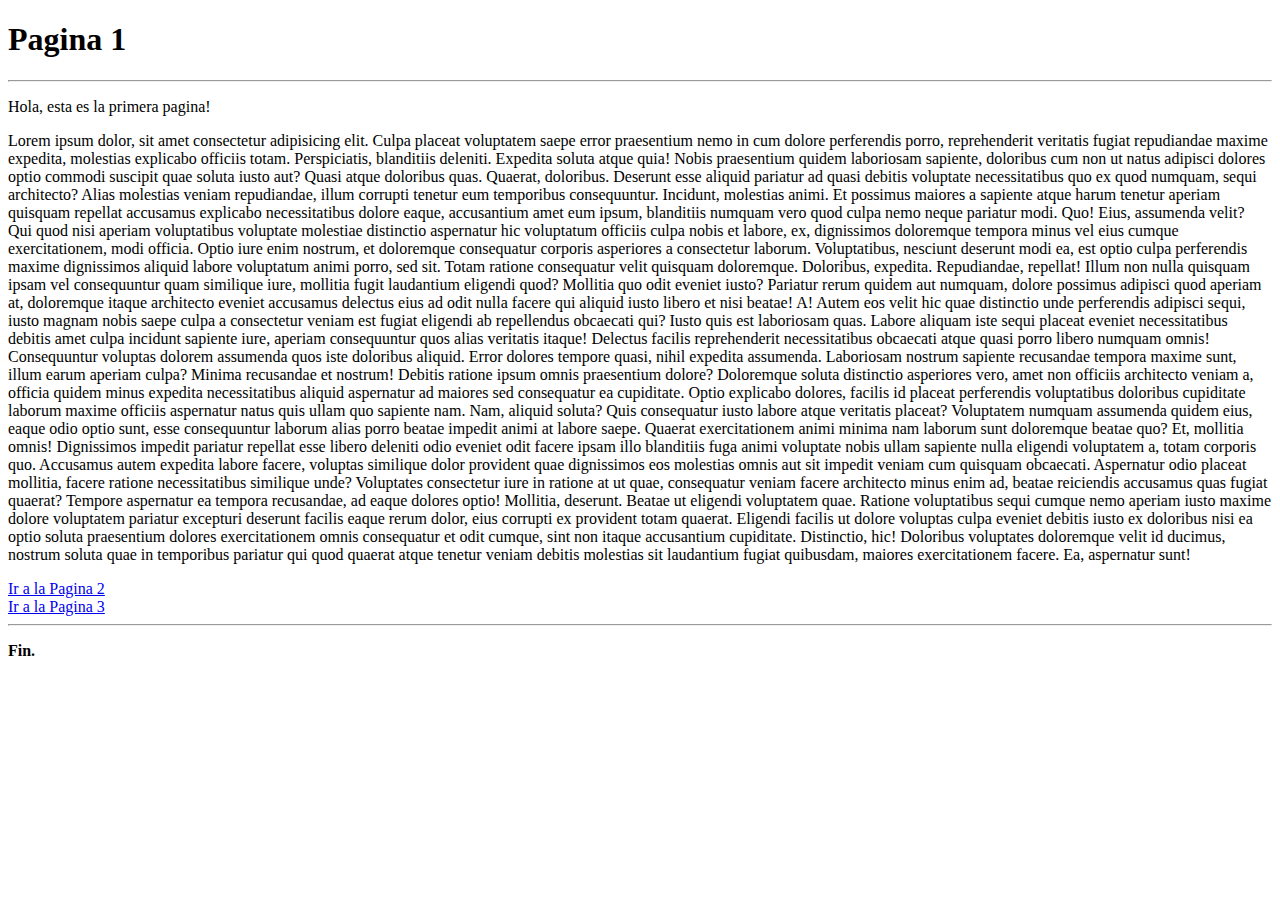
<file: index.html>
<!DOCTYPE html>
<html lang="es">
<head>
    <meta charset="UTF-8">
    <title>Página 1</title>
    <link rel="icon" type="image/x-icon" href="favicon.ico">
</head>
<body>

    <h1>Pagina 1</h1>
    <hr>

    <section>
        <p>Hola, esta es la primera pagina!</p>
        <p>Lorem ipsum dolor, sit amet consectetur adipisicing elit. Culpa placeat voluptatem saepe error praesentium nemo in cum dolore perferendis porro, reprehenderit veritatis fugiat repudiandae maxime expedita, molestias explicabo officiis totam.
        Perspiciatis, blanditiis deleniti. Expedita soluta atque quia! Nobis praesentium quidem laboriosam sapiente, doloribus cum non ut natus adipisci dolores optio commodi suscipit quae soluta iusto aut? Quasi atque doloribus quas.
        Quaerat, doloribus. Deserunt esse aliquid pariatur ad quasi debitis voluptate necessitatibus quo ex quod numquam, sequi architecto? Alias molestias veniam repudiandae, illum corrupti tenetur eum temporibus consequuntur. Incidunt, molestias animi.
        Et possimus maiores a sapiente atque harum tenetur aperiam quisquam repellat accusamus explicabo necessitatibus dolore eaque, accusantium amet eum ipsum, blanditiis numquam vero quod culpa nemo neque pariatur modi. Quo!
        Eius, assumenda velit? Qui quod nisi aperiam voluptatibus voluptate molestiae distinctio aspernatur hic voluptatum officiis culpa nobis et labore, ex, dignissimos doloremque tempora minus vel eius cumque exercitationem, modi officia.
        Optio iure enim nostrum, et doloremque consequatur corporis asperiores a consectetur laborum. Voluptatibus, nesciunt deserunt modi ea, est optio culpa perferendis maxime dignissimos aliquid labore voluptatum animi porro, sed sit.
        Totam ratione consequatur velit quisquam doloremque. Doloribus, expedita. Repudiandae, repellat! Illum non nulla quisquam ipsam vel consequuntur quam similique iure, mollitia fugit laudantium eligendi quod? Mollitia quo odit eveniet iusto?
        Pariatur rerum quidem aut numquam, dolore possimus adipisci quod aperiam at, doloremque itaque architecto eveniet accusamus delectus eius ad odit nulla facere qui aliquid iusto libero et nisi beatae! A!
        Autem eos velit hic quae distinctio unde perferendis adipisci sequi, iusto magnam nobis saepe culpa a consectetur veniam est fugiat eligendi ab repellendus obcaecati qui? Iusto quis est laboriosam quas.
        Labore aliquam iste sequi placeat eveniet necessitatibus debitis amet culpa incidunt sapiente iure, aperiam consequuntur quos alias veritatis itaque! Delectus facilis reprehenderit necessitatibus obcaecati atque quasi porro libero numquam omnis!
        Consequuntur voluptas dolorem assumenda quos iste doloribus aliquid. Error dolores tempore quasi, nihil expedita assumenda. Laboriosam nostrum sapiente recusandae tempora maxime sunt, illum earum aperiam culpa? Minima recusandae et nostrum!
        Debitis ratione ipsum omnis praesentium dolore? Doloremque soluta distinctio asperiores vero, amet non officiis architecto veniam a, officia quidem minus expedita necessitatibus aliquid aspernatur ad maiores sed consequatur ea cupiditate.
        Optio explicabo dolores, facilis id placeat perferendis voluptatibus doloribus cupiditate laborum maxime officiis aspernatur natus quis ullam quo sapiente nam. Nam, aliquid soluta? Quis consequatur iusto labore atque veritatis placeat?
        Voluptatem numquam assumenda quidem eius, eaque odio optio sunt, esse consequuntur laborum alias porro beatae impedit animi at labore saepe. Quaerat exercitationem animi minima nam laborum sunt doloremque beatae quo?
        Et, mollitia omnis! Dignissimos impedit pariatur repellat esse libero deleniti odio eveniet odit facere ipsam illo blanditiis fuga animi voluptate nobis ullam sapiente nulla eligendi voluptatem a, totam corporis quo.
        Accusamus autem expedita labore facere, voluptas similique dolor provident quae dignissimos eos molestias omnis aut sit impedit veniam cum quisquam obcaecati. Aspernatur odio placeat mollitia, facere ratione necessitatibus similique unde?
        Voluptates consectetur iure in ratione at ut quae, consequatur veniam facere architecto minus enim ad, beatae reiciendis accusamus quas fugiat quaerat? Tempore aspernatur ea tempora recusandae, ad eaque dolores optio!
        Mollitia, deserunt. Beatae ut eligendi voluptatem quae. Ratione voluptatibus sequi cumque nemo aperiam iusto maxime dolore voluptatem pariatur excepturi deserunt facilis eaque rerum dolor, eius corrupti ex provident totam quaerat.
        Eligendi facilis ut dolore voluptas culpa eveniet debitis iusto ex doloribus nisi ea optio soluta praesentium dolores exercitationem omnis consequatur et odit cumque, sint non itaque accusantium cupiditate. Distinctio, hic!
        Doloribus voluptates doloremque velit id ducimus, nostrum soluta quae in temporibus pariatur qui quod quaerat atque tenetur veniam debitis molestias sit laudantium fugiat quibusdam, maiores exercitationem facere. Ea, aspernatur sunt!</p>
    </section>

    <div>
        <a href="pagina2.html">Ir a la Pagina 2</a><br>
        <a href="pagina3.html">Ir a la Pagina 3</a><br>
    </div>

    <hr>
    <section id="final">
        <p><b>Fin.</b></p>
    </section>

</body>
</html>
</file>
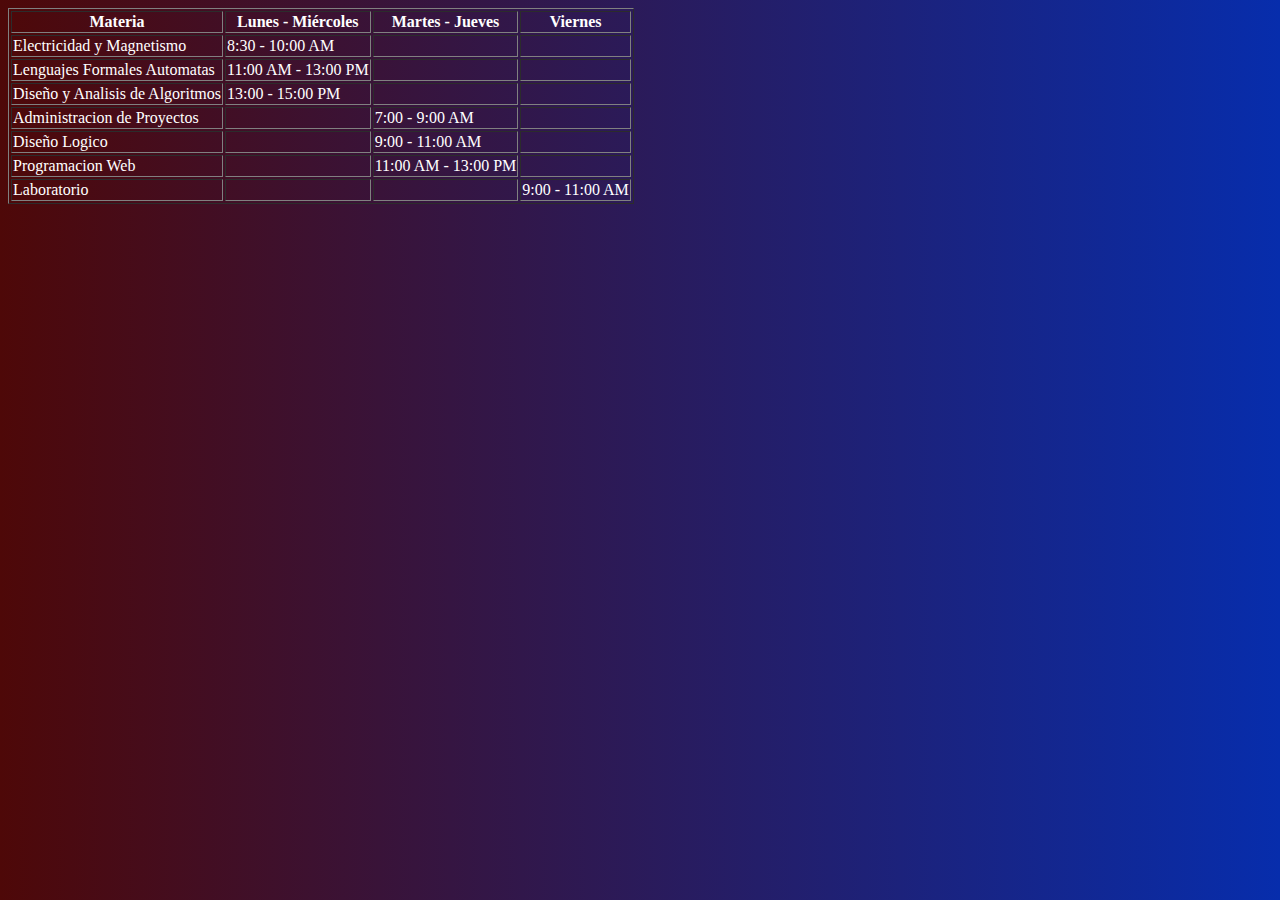
<file: Tabla Horarios/index.html>
<!DOCTYPE html>
<html lang="es">
<head>
    <meta charset="UTF-8">
    <meta name="viewport" content="width=device-width, initial-scale=1.0">
    <title>Horario</title>
    <link rel="stylesheet" href="style.css">
</head>
<body>

        
         <table border="1">
            <thead>
                <tr>
                    <th>Materia</th>
                    <th>Lunes - Miércoles</th>
                    <th>Martes - Jueves</th>
                    <th>Viernes</th>
                </tr>
            </thead>
            <tbody>
                <tr>
                    <td>Electricidad y Magnetismo</td>
                    <td>8:30 - 10:00 AM</td>
                    <td></td>
                    <td></td>
                </tr>
                <tr>
                    <td>Lenguajes Formales Automatas</td>
                    <td>11:00 AM - 13:00 PM</td>
                    <td></td>
                    <td></td>
                </tr>
                <tr>
                    <td>Diseño y Analisis de Algoritmos</td>
                    <td>13:00 - 15:00 PM</td>
                    <td></td>
                    <td></td>
                </tr>
                <tr>
                    <td>Administracion de Proyectos</td>
                    <td></td>
                    <td>7:00 - 9:00 AM</td>
                    <td></td>
                </tr>
                <tr>
                    <td>Diseño Logico</td>
                    <td></td>
                    <td>9:00 - 11:00 AM</td>
                    <td></td>
                </tr>
                <tr>
                    <td>Programacion Web</td>
                    <td></td>
                    <td>11:00 AM - 13:00 PM</td>
                    <td></td>
                </tr>
                <tr>
                    <td>Laboratorio</td>
                    <td></td>
                    <td></td>
                    <td>9:00 - 11:00 AM</td>
                </tr>
            </tbody>
        </table>
    </div>

</body>
</html>
</file>
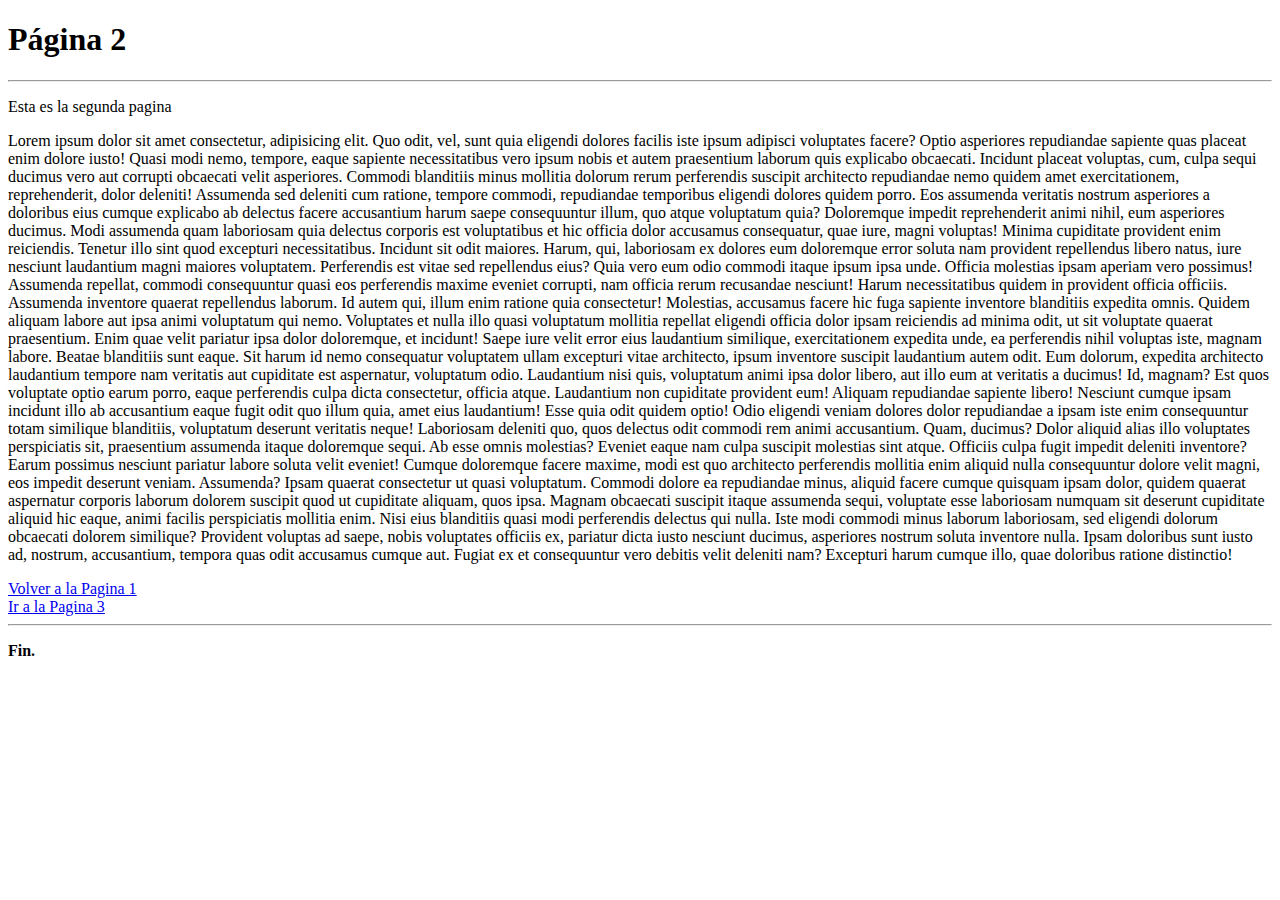
<file: pagina2.html>
<!DOCTYPE html>
<html lang="es">
<head>
    <meta charset="UTF-8">
    <title>Página 2</title>
    <link rel="icon" type="image/x-icon" href="favicon.ico">
</head>
<body>

    <h1>Página 2</h1>
    <hr>

    <section>
        <p>Esta es la segunda pagina</p>
        <p>Lorem ipsum dolor sit amet consectetur, adipisicing elit. Quo odit, vel, sunt quia eligendi dolores facilis iste ipsum adipisci voluptates facere? Optio asperiores repudiandae sapiente quas placeat enim dolore iusto!
        Quasi modi nemo, tempore, eaque sapiente necessitatibus vero ipsum nobis et autem praesentium laborum quis explicabo obcaecati. Incidunt placeat voluptas, cum, culpa sequi ducimus vero aut corrupti obcaecati velit asperiores.
        Commodi blanditiis minus mollitia dolorum rerum perferendis suscipit architecto repudiandae nemo quidem amet exercitationem, reprehenderit, dolor deleniti! Assumenda sed deleniti cum ratione, tempore commodi, repudiandae temporibus eligendi dolores quidem porro.
        Eos assumenda veritatis nostrum asperiores a doloribus eius cumque explicabo ab delectus facere accusantium harum saepe consequuntur illum, quo atque voluptatum quia? Doloremque impedit reprehenderit animi nihil, eum asperiores ducimus.
        Modi assumenda quam laboriosam quia delectus corporis est voluptatibus et hic officia dolor accusamus consequatur, quae iure, magni voluptas! Minima cupiditate provident enim reiciendis. Tenetur illo sint quod excepturi necessitatibus.
        Incidunt sit odit maiores. Harum, qui, laboriosam ex dolores eum doloremque error soluta nam provident repellendus libero natus, iure nesciunt laudantium magni maiores voluptatem. Perferendis est vitae sed repellendus eius?
        Quia vero eum odio commodi itaque ipsum ipsa unde. Officia molestias ipsam aperiam vero possimus! Assumenda repellat, commodi consequuntur quasi eos perferendis maxime eveniet corrupti, nam officia rerum recusandae nesciunt!
        Harum necessitatibus quidem in provident officia officiis. Assumenda inventore quaerat repellendus laborum. Id autem qui, illum enim ratione quia consectetur! Molestias, accusamus facere hic fuga sapiente inventore blanditiis expedita omnis.
        Quidem aliquam labore aut ipsa animi voluptatum qui nemo. Voluptates et nulla illo quasi voluptatum mollitia repellat eligendi officia dolor ipsam reiciendis ad minima odit, ut sit voluptate quaerat praesentium.
        Enim quae velit pariatur ipsa dolor doloremque, et incidunt! Saepe iure velit error eius laudantium similique, exercitationem expedita unde, ea perferendis nihil voluptas iste, magnam labore. Beatae blanditiis sunt eaque.
        Sit harum id nemo consequatur voluptatem ullam excepturi vitae architecto, ipsum inventore suscipit laudantium autem odit. Eum dolorum, expedita architecto laudantium tempore nam veritatis aut cupiditate est aspernatur, voluptatum odio.
        Laudantium nisi quis, voluptatum animi ipsa dolor libero, aut illo eum at veritatis a ducimus! Id, magnam? Est quos voluptate optio earum porro, eaque perferendis culpa dicta consectetur, officia atque.
        Laudantium non cupiditate provident eum! Aliquam repudiandae sapiente libero! Nesciunt cumque ipsam incidunt illo ab accusantium eaque fugit odit quo illum quia, amet eius laudantium! Esse quia odit quidem optio!
        Odio eligendi veniam dolores dolor repudiandae a ipsam iste enim consequuntur totam similique blanditiis, voluptatum deserunt veritatis neque! Laboriosam deleniti quo, quos delectus odit commodi rem animi accusantium. Quam, ducimus?
        Dolor aliquid alias illo voluptates perspiciatis sit, praesentium assumenda itaque doloremque sequi. Ab esse omnis molestias? Eveniet eaque nam culpa suscipit molestias sint atque. Officiis culpa fugit impedit deleniti inventore?
        Earum possimus nesciunt pariatur labore soluta velit eveniet! Cumque doloremque facere maxime, modi est quo architecto perferendis mollitia enim aliquid nulla consequuntur dolore velit magni, eos impedit deserunt veniam. Assumenda?
        Ipsam quaerat consectetur ut quasi voluptatum. Commodi dolore ea repudiandae minus, aliquid facere cumque quisquam ipsam dolor, quidem quaerat aspernatur corporis laborum dolorem suscipit quod ut cupiditate aliquam, quos ipsa.
        Magnam obcaecati suscipit itaque assumenda sequi, voluptate esse laboriosam numquam sit deserunt cupiditate aliquid hic eaque, animi facilis perspiciatis mollitia enim. Nisi eius blanditiis quasi modi perferendis delectus qui nulla.
        Iste modi commodi minus laborum laboriosam, sed eligendi dolorum obcaecati dolorem similique? Provident voluptas ad saepe, nobis voluptates officiis ex, pariatur dicta iusto nesciunt ducimus, asperiores nostrum soluta inventore nulla.
        Ipsam doloribus sunt iusto ad, nostrum, accusantium, tempora quas odit accusamus cumque aut. Fugiat ex et consequuntur vero debitis velit deleniti nam? Excepturi harum cumque illo, quae doloribus ratione distinctio!</p>
    </section>

    <div>
        <a href="index.html">Volver a la Pagina 1</a><br>
        <a href="pagina3.html">Ir a la Pagina 3</a>
    </div>

    <hr>
    <p><b>Fin.</b></p>

</body>
</html>
</file>
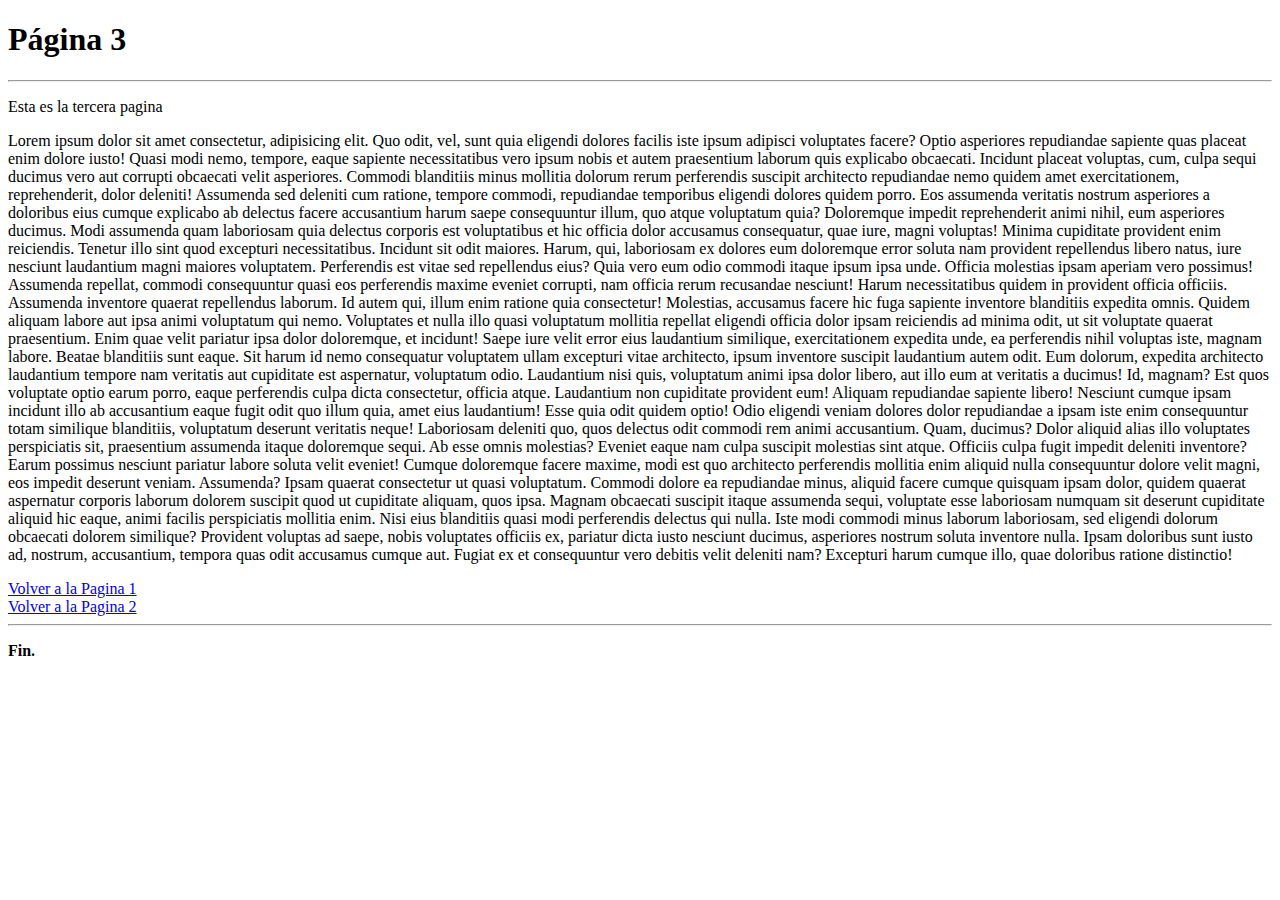
<file: pagina3.html>
<!DOCTYPE html>
<html lang="es">
<head>
    <meta charset="UTF-8">
    <title>Página 3</title>
    <link rel="icon" type="image/x-icon" href="favicon.ico">
</head>
<body>

    <h1>Página 3</h1>
    <hr>

    <section>
        <p>Esta es la tercera pagina</p>
        <p>Lorem ipsum dolor sit amet consectetur, adipisicing elit. Quo odit, vel, sunt quia eligendi dolores facilis iste ipsum adipisci voluptates facere? Optio asperiores repudiandae sapiente quas placeat enim dolore iusto!
        Quasi modi nemo, tempore, eaque sapiente necessitatibus vero ipsum nobis et autem praesentium laborum quis explicabo obcaecati. Incidunt placeat voluptas, cum, culpa sequi ducimus vero aut corrupti obcaecati velit asperiores.
        Commodi blanditiis minus mollitia dolorum rerum perferendis suscipit architecto repudiandae nemo quidem amet exercitationem, reprehenderit, dolor deleniti! Assumenda sed deleniti cum ratione, tempore commodi, repudiandae temporibus eligendi dolores quidem porro.
        Eos assumenda veritatis nostrum asperiores a doloribus eius cumque explicabo ab delectus facere accusantium harum saepe consequuntur illum, quo atque voluptatum quia? Doloremque impedit reprehenderit animi nihil, eum asperiores ducimus.
        Modi assumenda quam laboriosam quia delectus corporis est voluptatibus et hic officia dolor accusamus consequatur, quae iure, magni voluptas! Minima cupiditate provident enim reiciendis. Tenetur illo sint quod excepturi necessitatibus.
        Incidunt sit odit maiores. Harum, qui, laboriosam ex dolores eum doloremque error soluta nam provident repellendus libero natus, iure nesciunt laudantium magni maiores voluptatem. Perferendis est vitae sed repellendus eius?
        Quia vero eum odio commodi itaque ipsum ipsa unde. Officia molestias ipsam aperiam vero possimus! Assumenda repellat, commodi consequuntur quasi eos perferendis maxime eveniet corrupti, nam officia rerum recusandae nesciunt!
        Harum necessitatibus quidem in provident officia officiis. Assumenda inventore quaerat repellendus laborum. Id autem qui, illum enim ratione quia consectetur! Molestias, accusamus facere hic fuga sapiente inventore blanditiis expedita omnis.
        Quidem aliquam labore aut ipsa animi voluptatum qui nemo. Voluptates et nulla illo quasi voluptatum mollitia repellat eligendi officia dolor ipsam reiciendis ad minima odit, ut sit voluptate quaerat praesentium.
        Enim quae velit pariatur ipsa dolor doloremque, et incidunt! Saepe iure velit error eius laudantium similique, exercitationem expedita unde, ea perferendis nihil voluptas iste, magnam labore. Beatae blanditiis sunt eaque.
        Sit harum id nemo consequatur voluptatem ullam excepturi vitae architecto, ipsum inventore suscipit laudantium autem odit. Eum dolorum, expedita architecto laudantium tempore nam veritatis aut cupiditate est aspernatur, voluptatum odio.
        Laudantium nisi quis, voluptatum animi ipsa dolor libero, aut illo eum at veritatis a ducimus! Id, magnam? Est quos voluptate optio earum porro, eaque perferendis culpa dicta consectetur, officia atque.
        Laudantium non cupiditate provident eum! Aliquam repudiandae sapiente libero! Nesciunt cumque ipsam incidunt illo ab accusantium eaque fugit odit quo illum quia, amet eius laudantium! Esse quia odit quidem optio!
        Odio eligendi veniam dolores dolor repudiandae a ipsam iste enim consequuntur totam similique blanditiis, voluptatum deserunt veritatis neque! Laboriosam deleniti quo, quos delectus odit commodi rem animi accusantium. Quam, ducimus?
        Dolor aliquid alias illo voluptates perspiciatis sit, praesentium assumenda itaque doloremque sequi. Ab esse omnis molestias? Eveniet eaque nam culpa suscipit molestias sint atque. Officiis culpa fugit impedit deleniti inventore?
        Earum possimus nesciunt pariatur labore soluta velit eveniet! Cumque doloremque facere maxime, modi est quo architecto perferendis mollitia enim aliquid nulla consequuntur dolore velit magni, eos impedit deserunt veniam. Assumenda?
        Ipsam quaerat consectetur ut quasi voluptatum. Commodi dolore ea repudiandae minus, aliquid facere cumque quisquam ipsam dolor, quidem quaerat aspernatur corporis laborum dolorem suscipit quod ut cupiditate aliquam, quos ipsa.
        Magnam obcaecati suscipit itaque assumenda sequi, voluptate esse laboriosam numquam sit deserunt cupiditate aliquid hic eaque, animi facilis perspiciatis mollitia enim. Nisi eius blanditiis quasi modi perferendis delectus qui nulla.
        Iste modi commodi minus laborum laboriosam, sed eligendi dolorum obcaecati dolorem similique? Provident voluptas ad saepe, nobis voluptates officiis ex, pariatur dicta iusto nesciunt ducimus, asperiores nostrum soluta inventore nulla.
        Ipsam doloribus sunt iusto ad, nostrum, accusantium, tempora quas odit accusamus cumque aut. Fugiat ex et consequuntur vero debitis velit deleniti nam? Excepturi harum cumque illo, quae doloribus ratione distinctio!</p>
    </section>

    <div>
        <a href="index.html">Volver a la Pagina 1</a><br>
        <a href="pagina2.html">Volver a la Pagina 2</a><br>
    </div>

    <hr>
    <p><b>Fin.</b></p>

</body>
</html>
</file>
<file: Tabla Horarios/style.css>
body {
    font-family: 'Georgia', serif;
    background: #801111;  /* fallback for old browsers */
    background: -webkit-linear-gradient(to right, #d32114, #9e0a0a);  /* Chrome 10-25, Safari 5.1-6 */
    background: linear-gradient(to right, #4e0808, #072dac); /* W3C, IE 10+/ Edge, Firefox 16+, Chrome 26+, Opera 12+, Safari 7+ */
    color: #ffffff;
}
</file>
